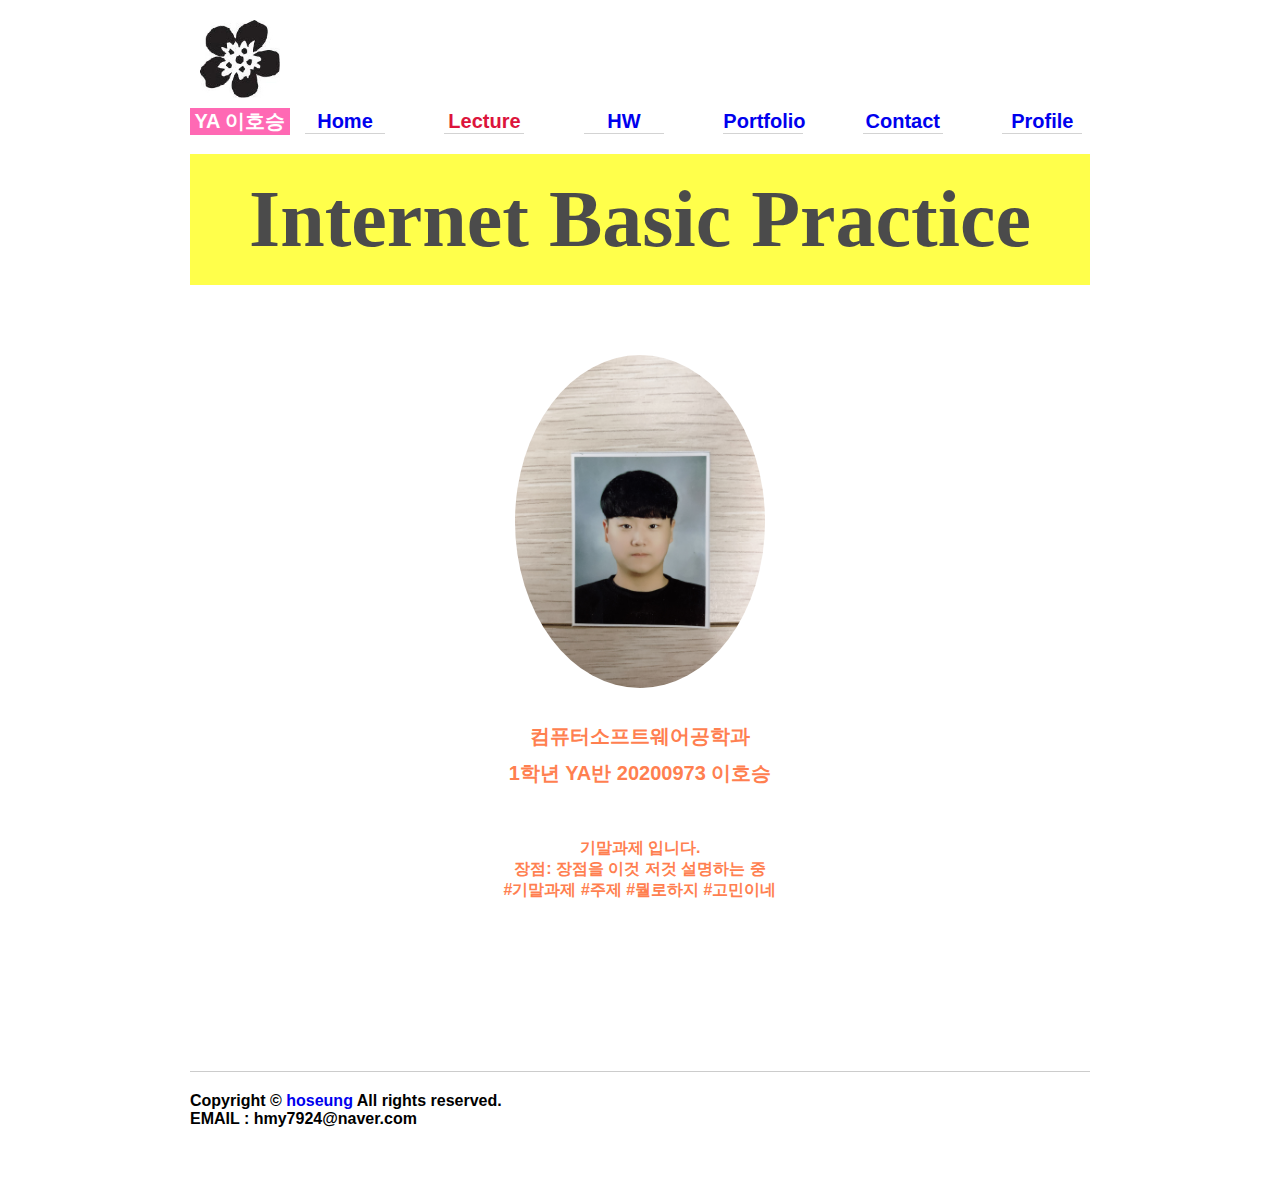
<file: Final/index.html>
<!-- index.html -->
<!DOCTYPE html>
<html>
<head>
<meta charset="utf-8">
<title>이호승</title>
    <style>
/*    GNB 메뉴 시작     */
    @import url('./css/style.css');
/*    GNB 메뉴 끝     */        
/*        첫 화면(자기 소개 화면) */
        #content {
            text-align: center;
        }
        #title {
            font-family: "맑은 고딕", "돋움"; 
            text-align: center;
            padding: 20px;
            margin-bottom: 50px;
            color:black;
            background-color: yellow; opacity: 0.7;
            font-size: 5em;
        }
        #logo img{
            border-radius: 50%;
            margin: 20px 0px;
        }
        #profile p {
            font-size: 20px;
            margin: 10px;
        }
        #profile_introduce {
            font-size: 16px;
            margin-top: 20px;
            margin-bottom: 100px;
            padding-bottom: 50px;
        }
        #profile_list {
            list-style-type: none;
            padding: 20px;
            text-align: center;
        }
        #profile {
            border: 1px solid #FFFFFF;
        }
    </style>
</head>
<body>
   <div id="wrapper">
<!--       GNB 메뉴 시작 -->
        <div id="button">
            <a href="./index.html"><img src="./img/logo-01.jpg" alt="본인사진"></a>
<!--            <a href="./index.html">본인아이디</a>-->
            <p>YA 이호승</p>
        </div>
       <div id="nav">
            <ul>
              <li><a href="./index.html">Home</a></li>
              <li><a href="#" class="active">Lecture</a></li>
              <li><a href="./Week07/index.html">HW</a></li>
              <li><a href="portfolio.html">Portfolio</a></li>
              <li><a href="./Week07/hw07-contact.html">Contact</a></li>
              <li><a href="#profile">Profile</a></li>
            </ul>
        </div>
<!--       GNB 메뉴 끝 -->
        <div id="content">
            <h1 id="title">Internet Basic Practice</h1>
            <div id="logo">
                <img src="./img/awdccccc.jpg.jpeg" alt="my_photo" width="250" title="캐릭터사진">
            </div>
            <div id="profile">
                <p>컴퓨터소프트웨어공학과</p>
                <p>1학년 YA반 20200973 이호승</p>
            </div>
            <div id="profile_introduce">
               <ul id="profile_list">
                   <li>기말과제 입니다.</li>
                   <li>장점: 장점을 이것 저것 설명하는 중</li>
                   <li>#기말과제 #주제 #뭘로하지 #고민이네</li>
               </ul>
            </div>
       </div>  <!-- content -->
<!--       footer 시작  -->
       <div id="footer">
          <div id="footer_copyright">
            <p>
                Copyright &copy <a href="./index.html" class="site">hoseung</a> All rights reserved.
            </p>
            <span>EMAIL : hmy7924@naver.com</span>
          </div>
       </div> <!-- footer -->
<!--       footer 끝  -->       
   </div>   <!-- wrapper  -->
</body>
</html>
</file>
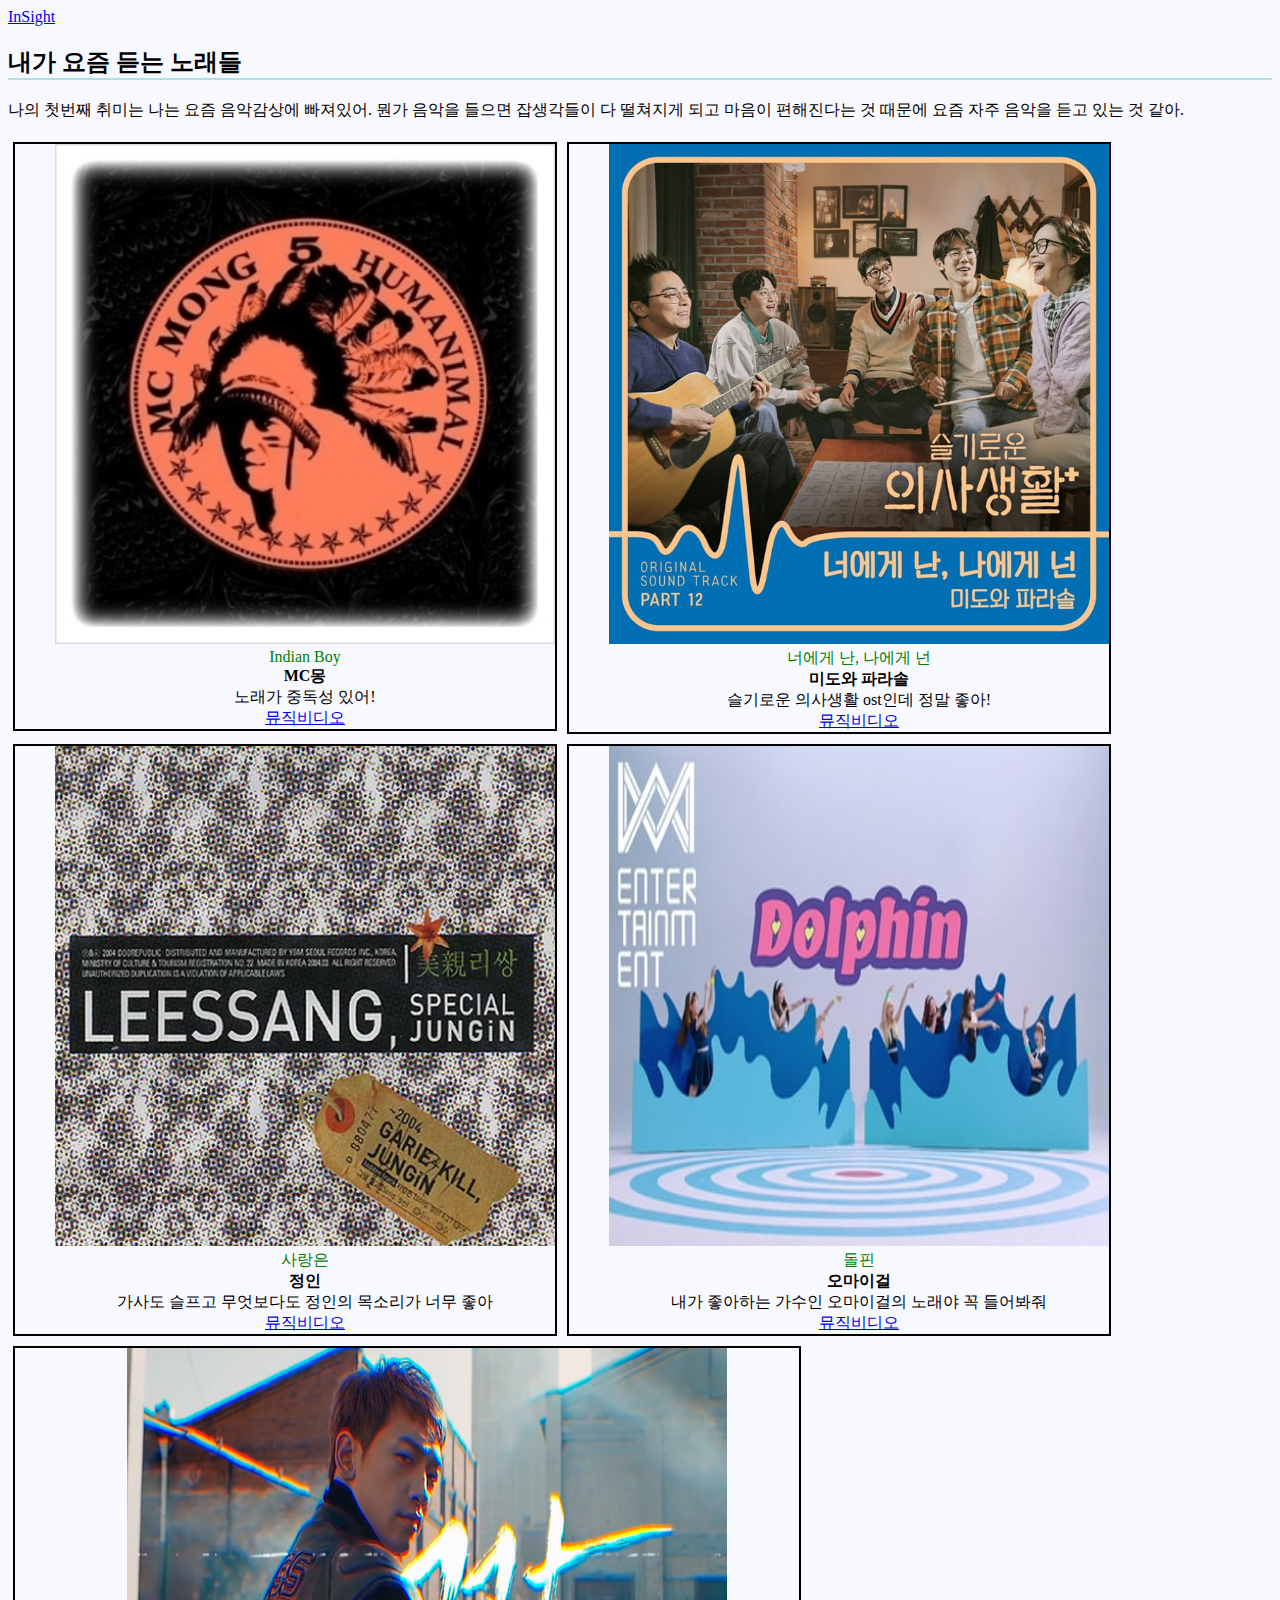
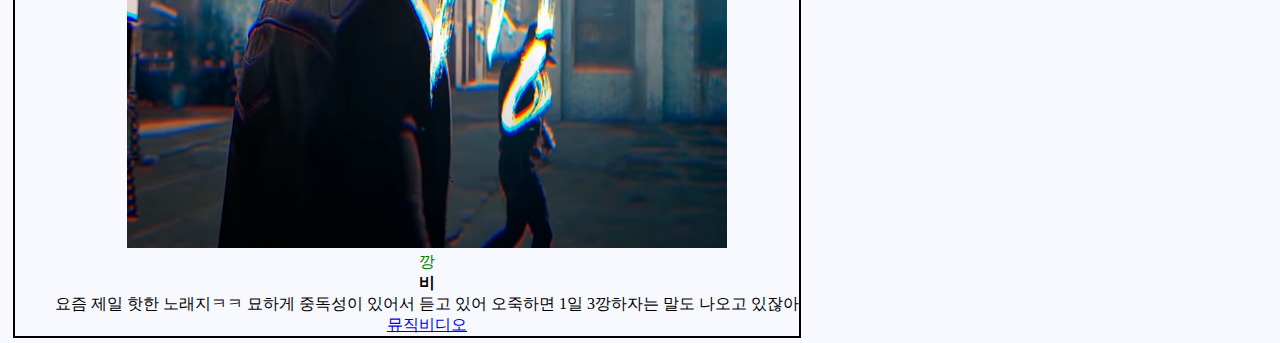
<file: Final/cwcwc.html>
<!-- hw03.html -->
<!DOCTYPE html>
<html>
  <head>
    <meta charset="utf-8">
    <title>나의 취미</title>
  </head>
  
  <style>
  #new h2 {
    border-bottom: solid 2px powderblue;
  }
  body {
    background-color:ghostwhite;
  }
  


    ul {
      list-style-type: none;
    }
    #new .item { text-align: center; }
    #new .subject { color: green; }
    #new .author { font-weight: bold; }
    #new .price { color: red;}
    .item{
      border:solid 2px #000000;
      float: left;
      margin: 5px;
    }
    .ite {
      top: 150px;

    }

  </style>
  <body>
    <div id="wrapper">
      <div id="button">
          <a href="portfolio.html">InSight</a>
      </div>
      
    <div id="new">
      <h2>내가 요즘 듣는 노래들</h2>
      <p>나의 첫번째 취미는 나는 요즘 음악감상에 빠져있어. 뭔가 음악을 들으면 잡생각들이 다 떨쳐지게 되고 마음이 편해진다는 것 때문에 요즘 자주 음악을 듣고 있는 것 같아.</p>
      <ul class="item">
        <li class="cover"><img src="./img/123.jpg" alt="그림대체" width="500" height="500"></li>
        <li class="subject">Indian Boy</li>
        <li class="author">MC몽</li>
        <li class="publisher">노래가 중독성 있어!</li>
        <li class="price"><a href="https://www.youtube.com/watch?v=WZkviMHXoTI">뮤직비디오</a></li>
      </ul>
      

      <ul class="item">
        <li class="cover"><img src="./img/234.jpg" alt="그림대체" width="500" height="500"></li>
        <li class="subject">너에게 난, 나에게 넌</li>
        <li class="author">미도와 파라솔</li>
        <li class="publisher">슬기로운 의사생활 ost인데 정말 좋아!</li>
        <li class="price"><a href="https://www.youtube.com/watch?v=tLGHKyZs0Gk">뮤직비디오</a> </li>
      </ul>

      <ul class="item">
        <li class="cover"><img src="./img/567.jpg" alt="그림대체" width="500" height="500"></li>
        <li class="subject">사랑은</li>
        <li class="author">정인</li>
        <li class="publisher">가사도 슬프고 무엇보다도 정인의 목소리가 너무 좋아</li>
        <li class="price"><a href="https://www.youtube.com/watch?v=kwTgDT9jF5o">뮤직비디오</a></li>
      </ul>

      <ul class="item">
        <li class="cover"><img src="./img/890.jpg" alt="그림대체" width="500" height="500"></li>
        <li class="subject">돌핀</li>
        <li class="author">오마이걸</li>
        <li class="publisher">내가 좋아하는 가수인 오마이걸의 노래야 꼭 들어봐줘</li>
        <li class="price"><a href="https://www.youtube.com/watch?v=4n8vvjlNwik">뮤직비디오</a></li>
      </ul>
      
      <ul class="item">
        <li class="cover"><img src="./img/544.jpg" alt="그림대체" width="600" height="500"></li>
        <li class="subject">깡</li>
        <li class="author">비</li>
        <li class="publisher">요즘 제일 핫한 노래지ㅋㅋ 묘하게 중독성이 있어서 듣고 있어 오죽하면 1일 3깡하자는 말도 나오고 있잖아</li>
        <li class="price"><a href="https://www.youtube.com/watch?v=xqFvYsy4wE4">뮤직비디오</a></li>
      </ul>
     </div>
  
</body>
</html>
</file>
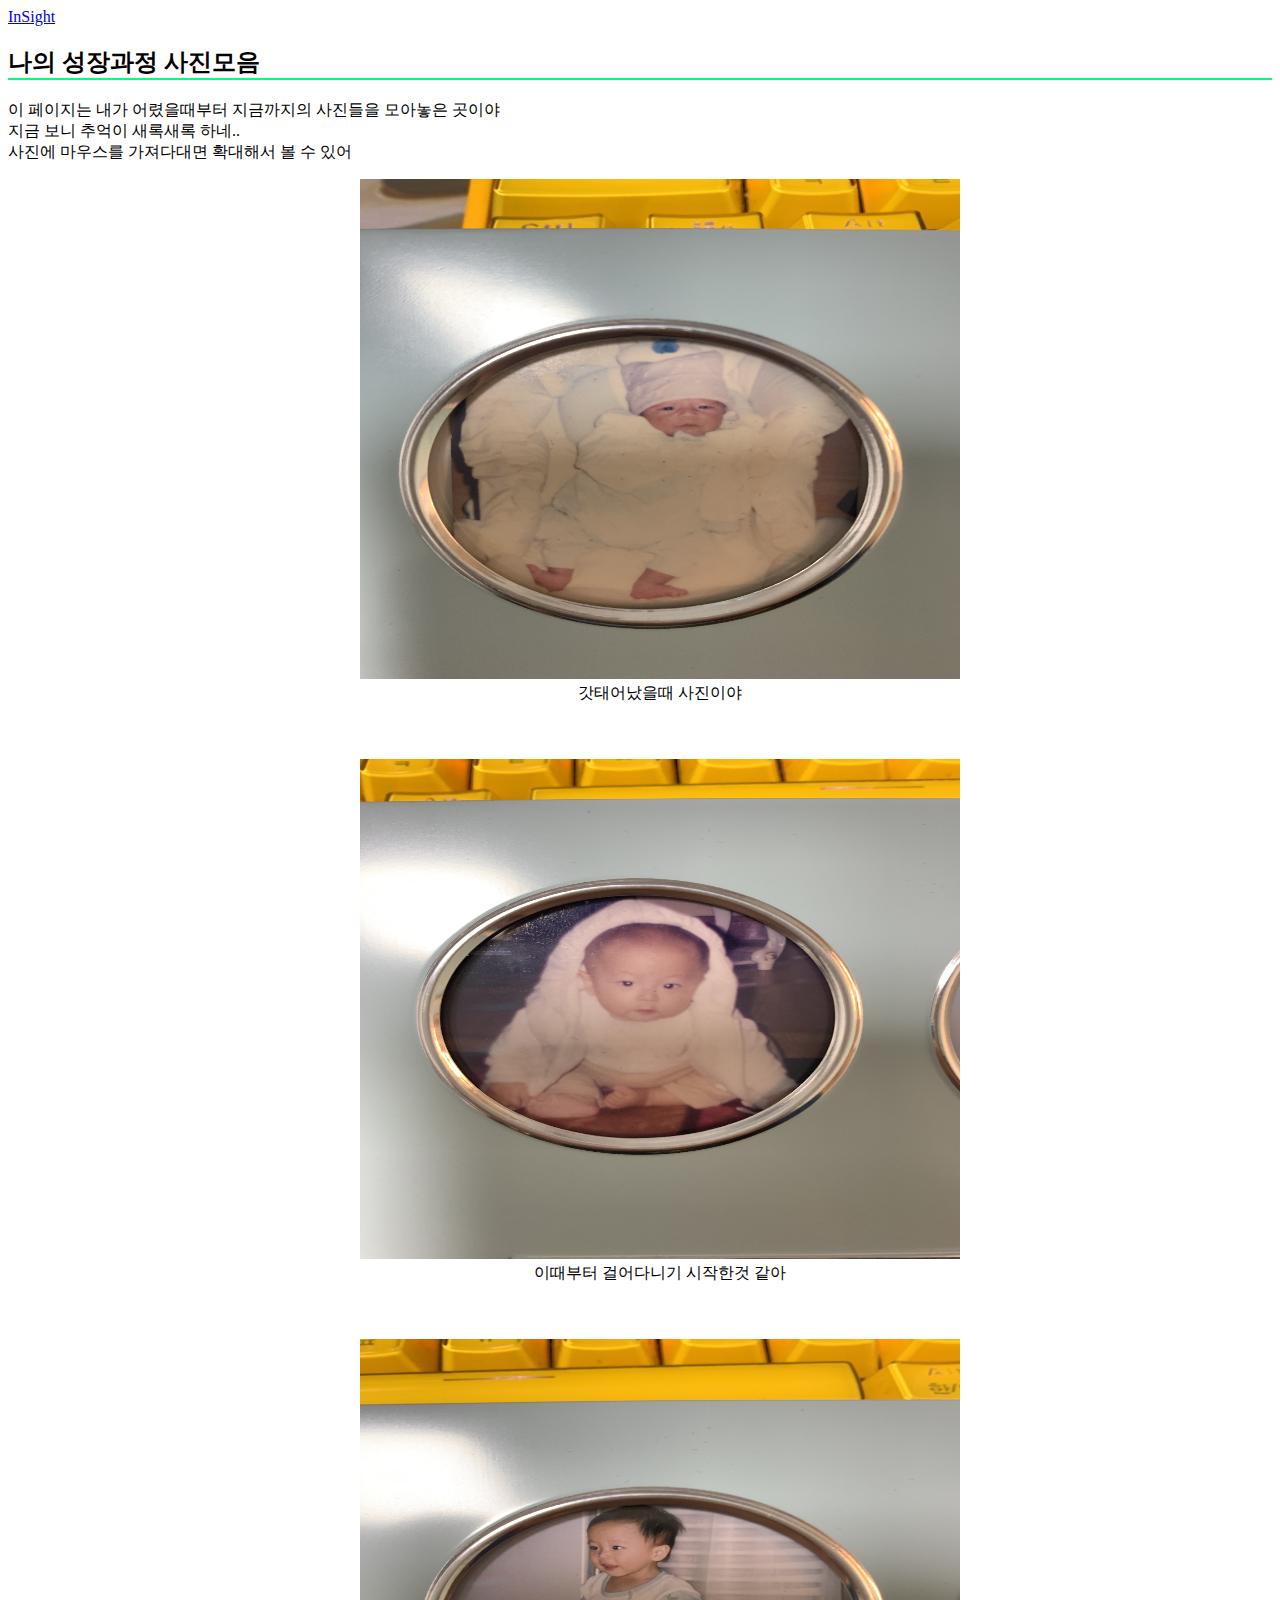
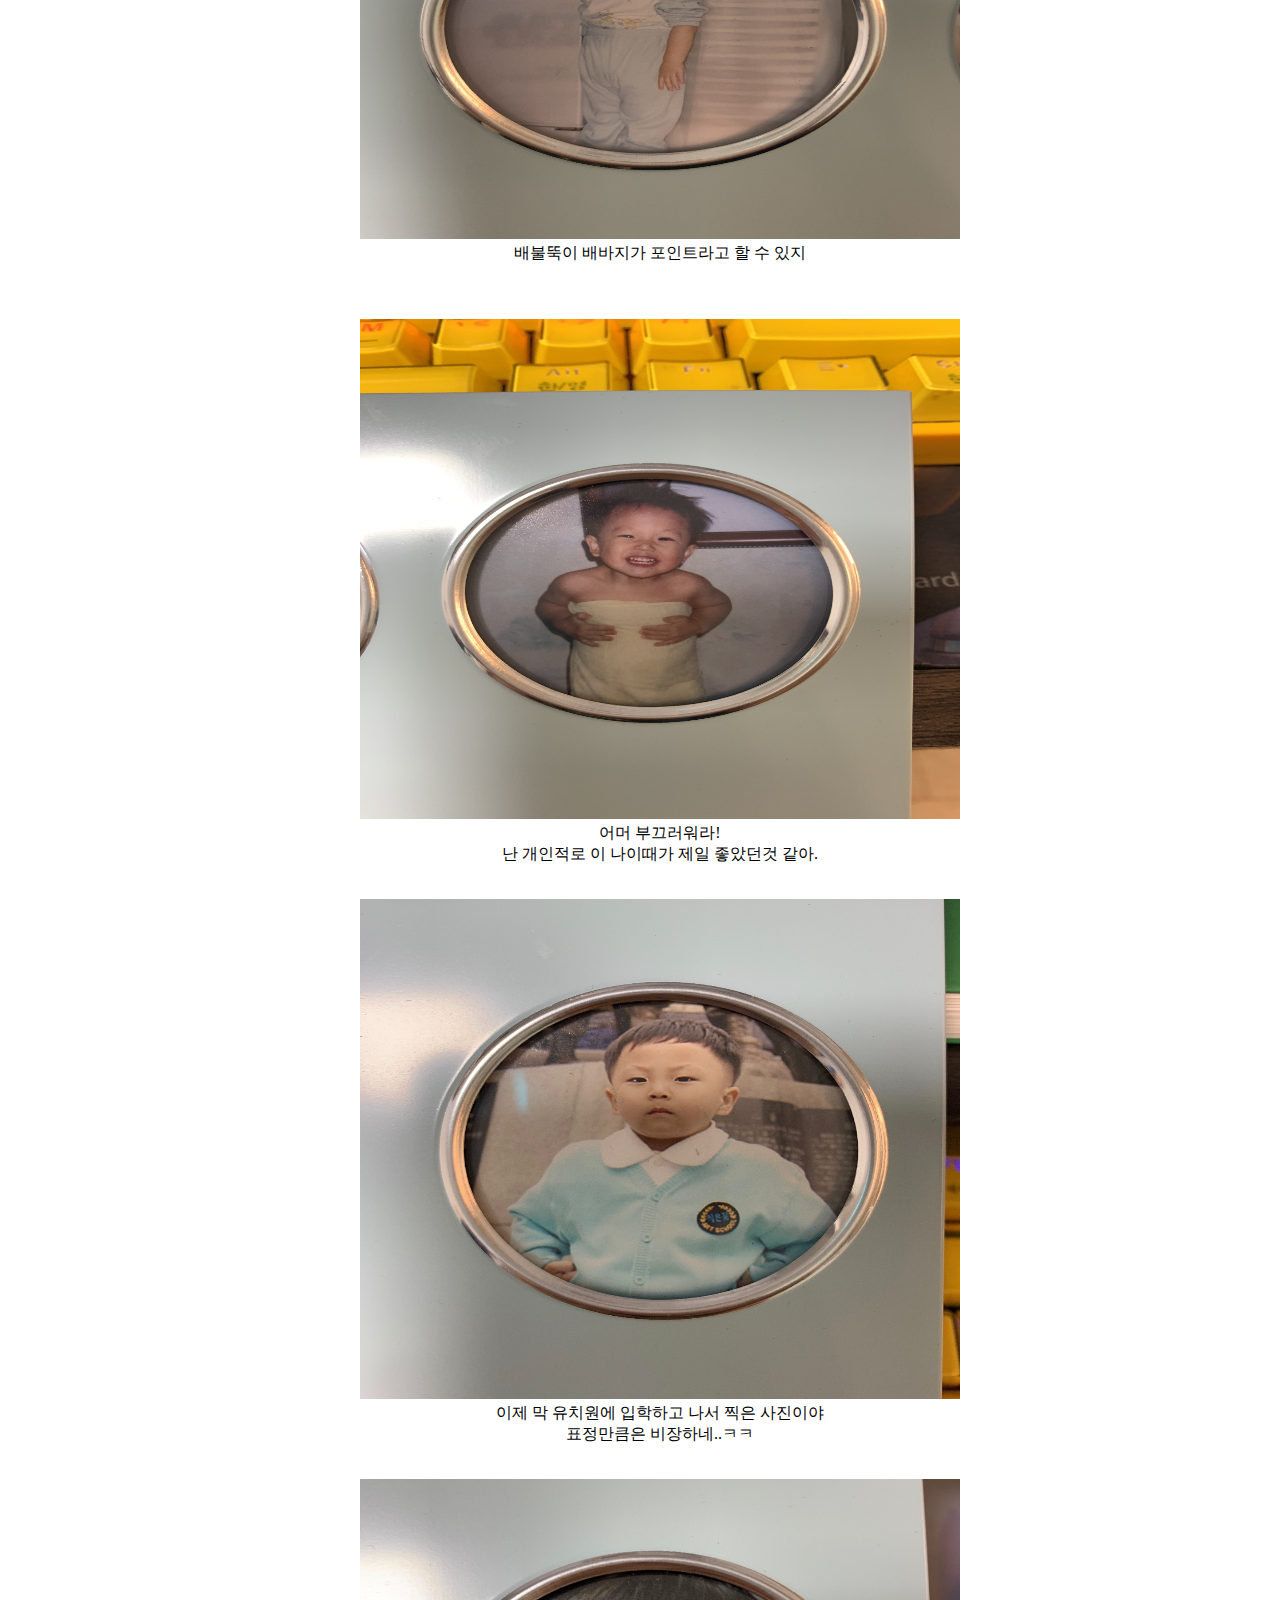
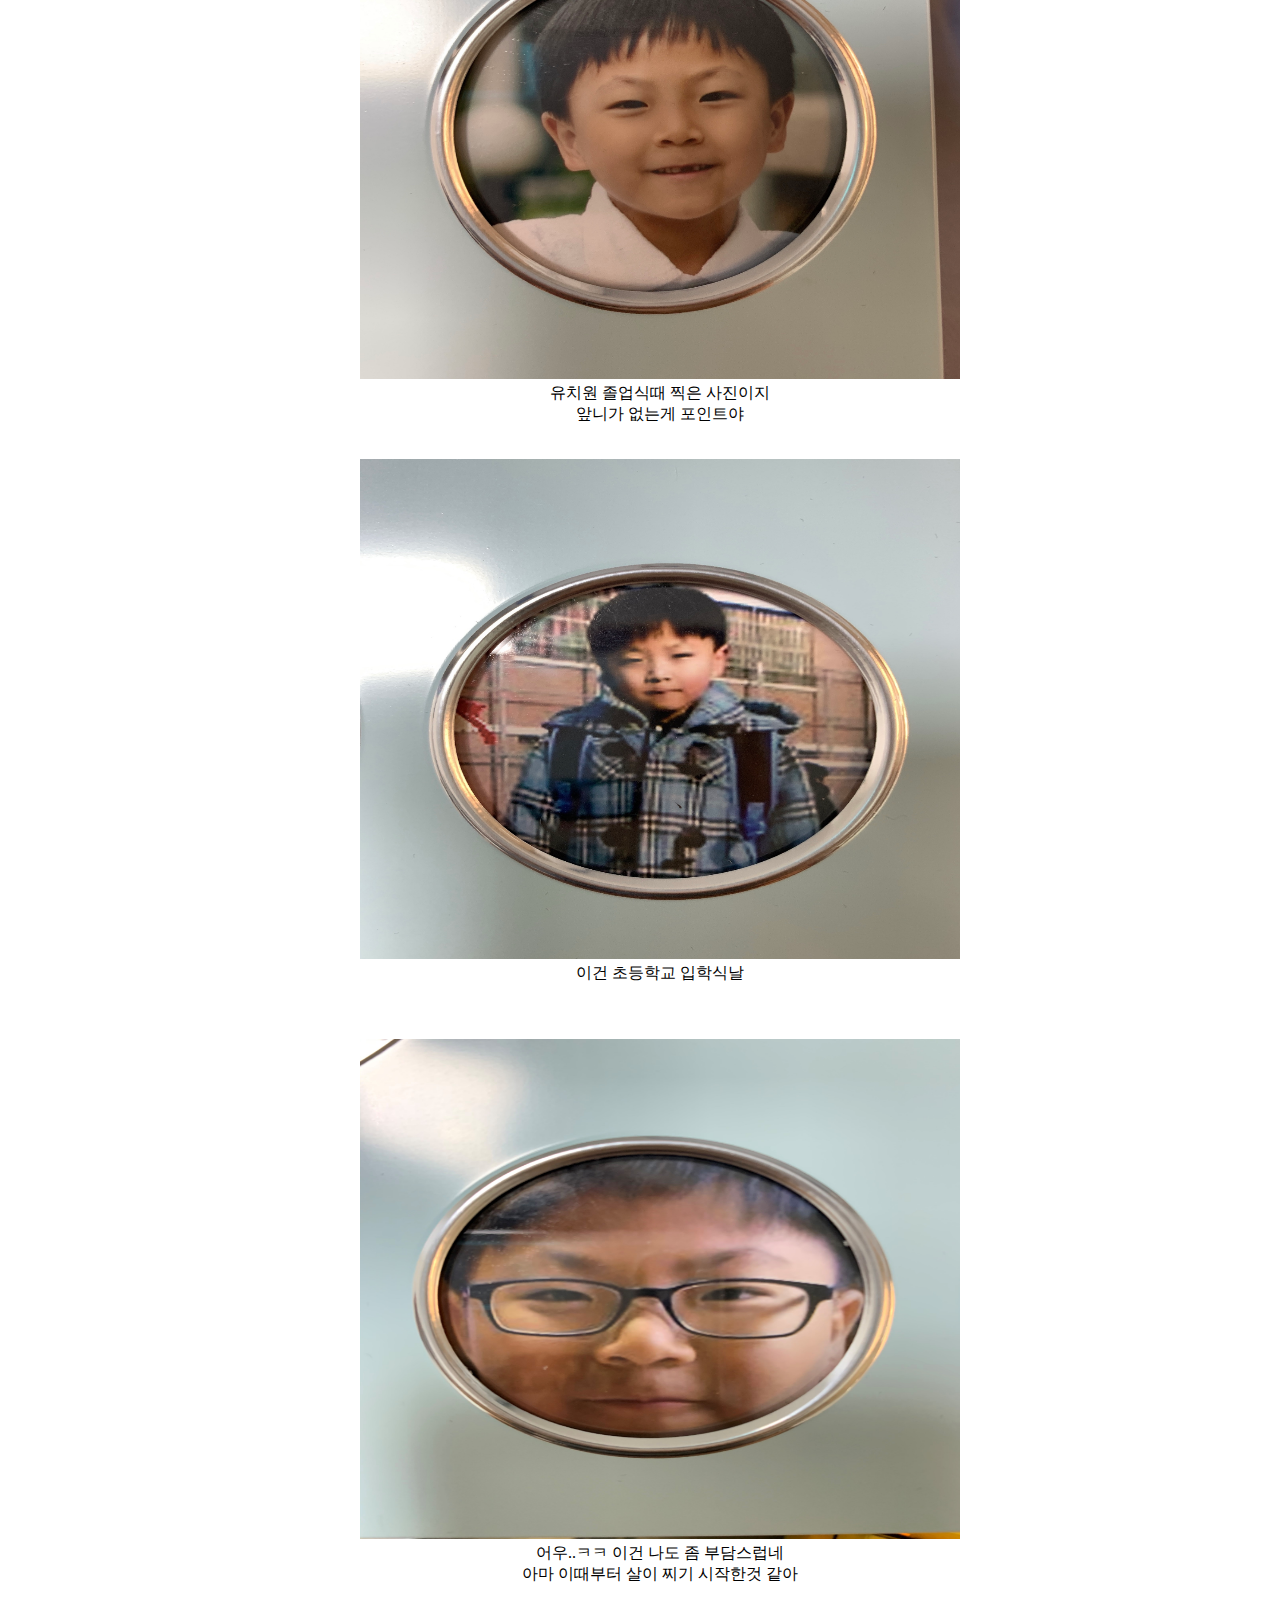
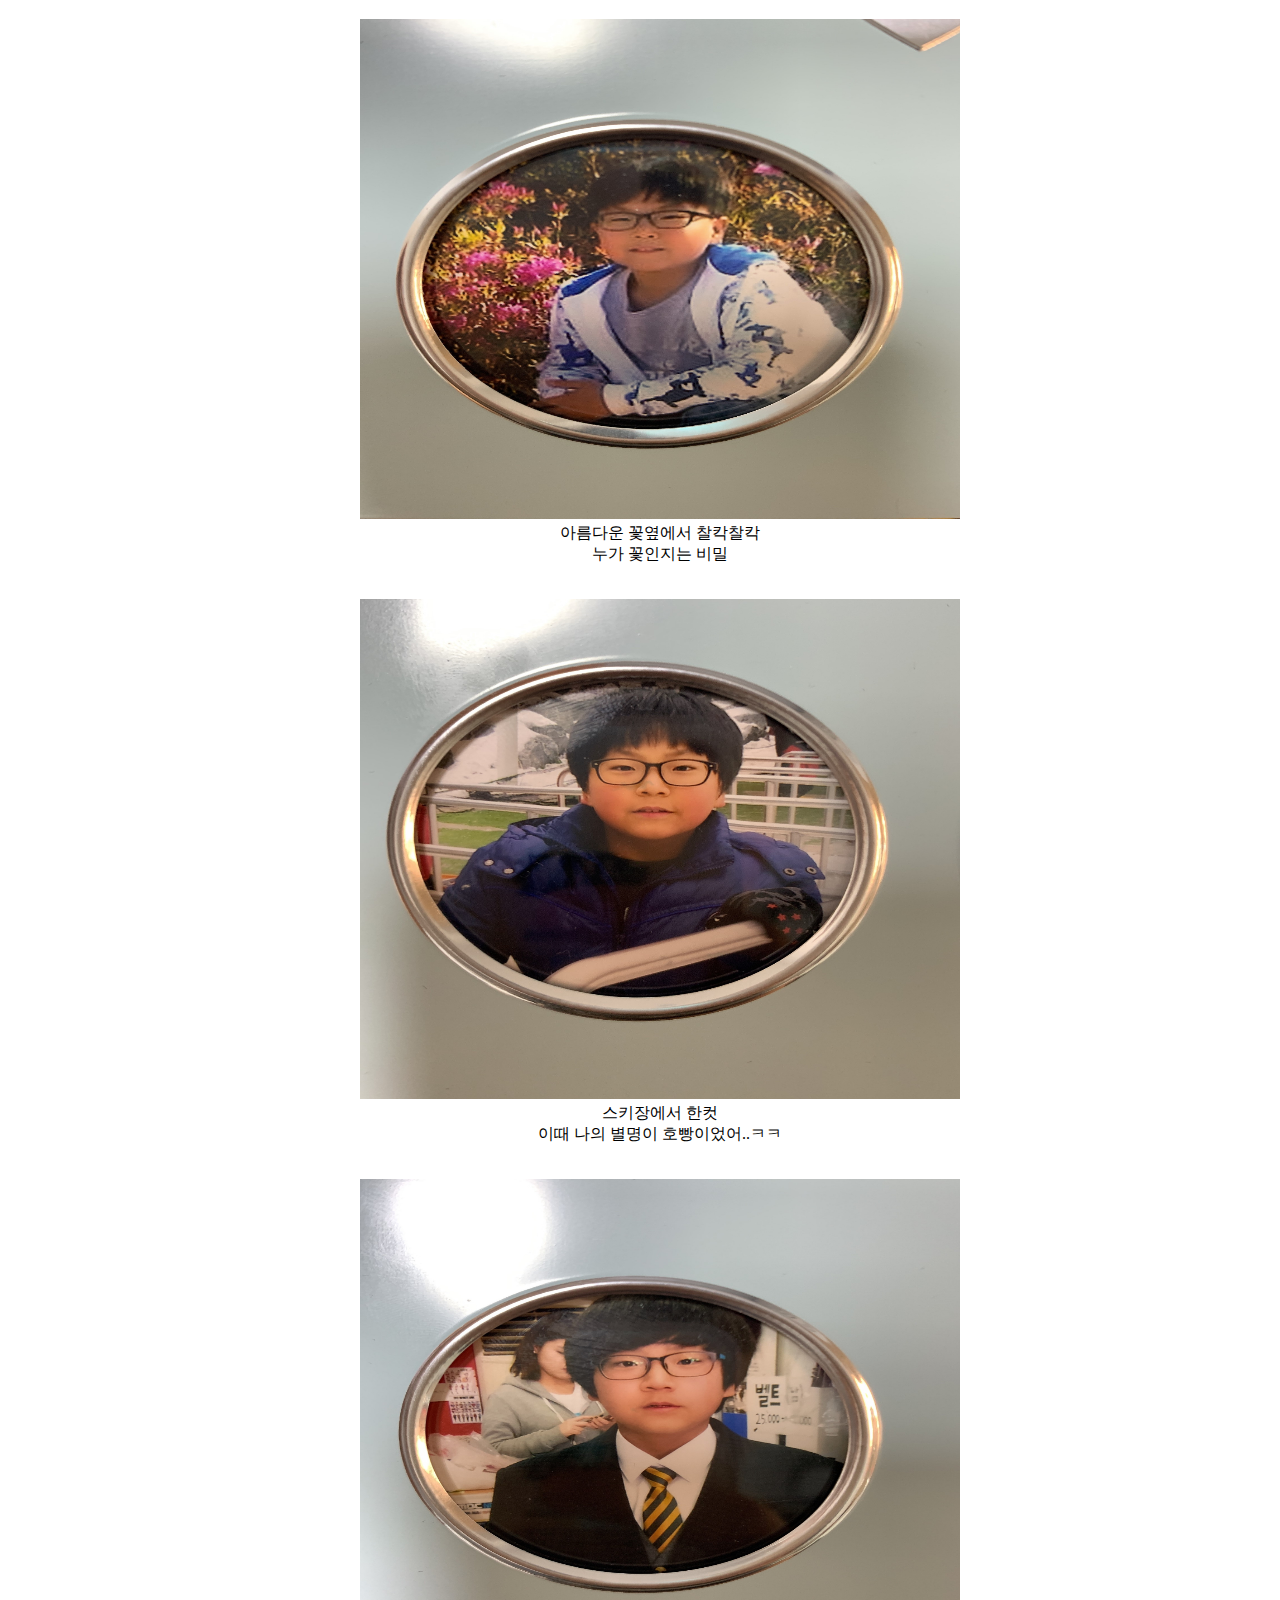
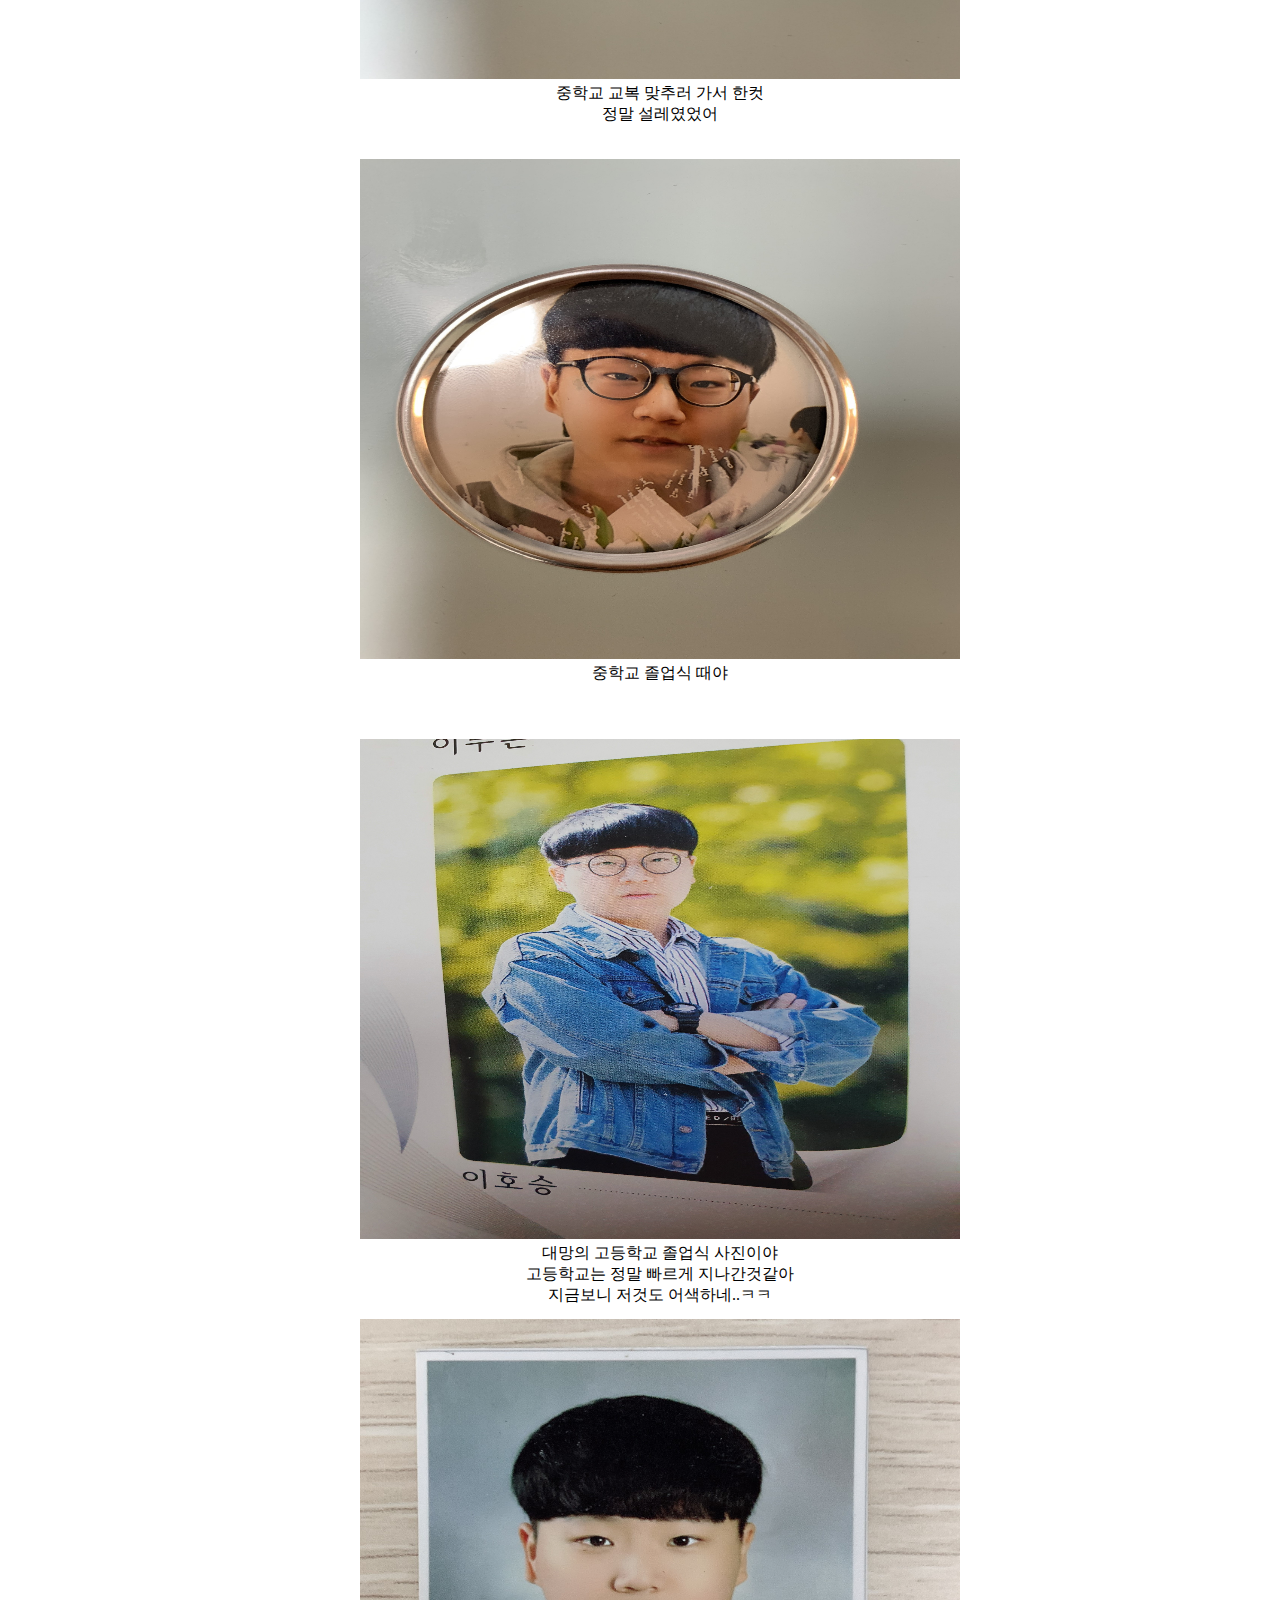
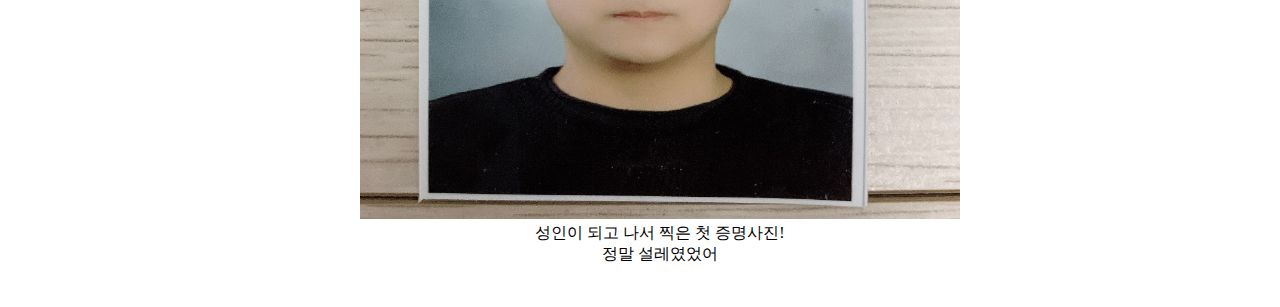
<file: Final/hhh.html>
<!DOCTYPE html>
<html lang="en">
<head>
    <meta charset="UTF-8">
    <title>성장과정사진</title>
</head>
<style>
    #orl h2{
        border-bottom: solid 2px springgreen;
    }
    li {
        list-style-type : none;
        text-align: center;
     } 
     body {
         background-color: white
     }
     li:hover{ 
              box-shadow:3px 3px 5px rgba(0,0,0,0.5); z-index:1; }

    .cover:hover{ transform:scale(1.5) translate(0px,30px); }
    
    li{transform:scale(1); transition:all 0.8s ease-in .1s;}
    li {overflow:hidden;  }
    ul { width:600px; height:580px; margin:0 auto; position:relative; }



     
    </style>
<body>
  <div id="wrapper">
    <div id="button">
        <a href="portfolio.html">InSight</a>
    </div>
</div>
    <div id="orl">
        <h2>나의 성장과정 사진모음</h2>
        <p>이 페이지는 내가 어렸을때부터 지금까지의 사진들을 모아놓은 곳이야 <br>
        지금 보니 추억이 새록새록 하네.. <br>
        사진에 마우스를 가져다대면 확대해서 볼 수 있어
        
      </p>
    

    <ul class="item">
        <li class="cover"><img src="./img/ggg.jpg.jpeg" alt="그림대체" width="600" height="500"></li>
        <li class="subject">갓태어났을때 사진이야</li>
        <li class="author"></li>
        <li class="publisher"> </li>
      </ul>
      

      <ul class="item">
        <li class="cover"><img src="./img/qqq.jpg.jpeg" alt="그림대체" width="600" height="500"></li>
        <li class="subject">이때부터 걸어다니기 시작한것 같아</li>
        <li class="author"></li>
        <li class="publisher"></li>
      </ul>

      <ul class="item">
        <li class="cover"><img src="./img/www.jpg.jpeg" alt="그림대체" width="600" height="500"></li>
        <li class="subject">배불뚝이 배바지가 포인트라고 할 수 있지</li>
        <li class="author"></li>
        <li class="publisher"></li>
      </ul>

      <ul class="item">
        <li class="cover"><img src="./img/cvb.jpg.jpeg" alt="그림대체" width="600" height="500"></li>
        <li class="subject">어머 부끄러워라!</li>
        <li class="author">난 개인적로 이 나이때가 제일 좋았던것 같아.</li>
        <li class="publisher"></li>
      </ul>
      
      <ul class="item">
        <li class="cover"><img src="./img/sd.jpg.jpeg" alt="그림대체" width="600" height="500"></li>
        <li class="subject">이제 막 유치원에 입학하고 나서 찍은 사진이야</li>
        <li class="author">표정만큼은 비장하네..ㅋㅋ</li>
        <li class="publisher"></li>
      </ul>

      <ul class="item">
        <li class="cover"><img src="./img/po.jpg.jpeg" alt="그림대체" width="600" height="500"></li>
        <li class="subject">유치원 졸업식때 찍은 사진이지</li>
        <li class="author">앞니가 없는게 포인트야</li>
        <li class="publisher"></li>
      </ul>

      <ul class="item">
        <li class="cover"><img src="./img/we.jpg.jpeg" alt="그림대체" width="600" height="500"></li>
        <li class="subject">이건 초등학교 입학식날</li>
        <li class="author"></li>
        <li class="publisher"></li>
      </ul>

      <ul class="item">
        <li class="cover"><img src="./img/rr.jpg.jpeg" alt="그림대체" width="600" height="500"></li>
        <li class="subject">어우..ㅋㅋ 이건 나도 좀 부담스럽네</li>
        <li class="author">아마 이때부터 살이 찌기 시작한것 같아</li>
        <li class="publisher"></li>
      </ul>

      <ul class="item">
        <li class="cover"><img src="./img/wc.jpg.jpeg" alt="그림대체" width="600" height="500"></li>
        <li class="subject">아름다운 꽃옆에서 찰칵찰칵</li>
        <li class="author">누가 꽃인지는 비밀</li>
        <li class="publisher"></li>
      </ul>

      <ul class="item">
        <li class="cover"><img src="./img/vb.jpg.jpeg" alt="그림대체" width="600" height="500"></li>
        <li class="subject">스키장에서 한컷</li>
        <li class="author">이때 나의 별명이 호빵이었어..ㅋㅋ</li>
        <li class="publisher"></li>
      </ul>

 

      <ul class="item">
        <li class="cover"><img src="./img/nm.jpg.jpeg" alt="그림대체" width="600" height="500"></li>
        <li class="subject">중학교 교복 맞추러 가서 한컷</li>
        <li class="author">정말 설레였었어</li>
        <li class="publisher"></li>
      </ul>

      <ul class="item">
        <li class="cover"><img src="./img/dj.jpg.jpeg" alt="그림대체" width="600" height="500"></li>
        <li class="subject">중학교 졸업식 때야</li>
        <li class="author"></li>
        <li class="publisher"></li>
      </ul>

      <ul class="item">
        <li class="cover"><img src="./img/jj.jpg.jpeg" alt="그림대체" width="600" height="500"></li>
        <li class="subject">대망의 고등학교 졸업식 사진이야</li>
        <li class="author">고등학교는 정말 빠르게 지나간것같아</li>
        <li class="publisher">지금보니 저것도 어색하네..ㅋㅋ</li>
      </ul>

      <ul class="item">
        <li class="cover"><img src="./img/ll.jpg.jpeg" alt="그림대체" width="600" height="500"></li>
        <li class="subject">성인이 되고 나서 찍은 첫 증명사진!</li>
        <li class="author">정말 설레였었어</li>
        <li class="publisher"></li>
      </ul>
     </div>
     


    
</body>
</html>
</file>
